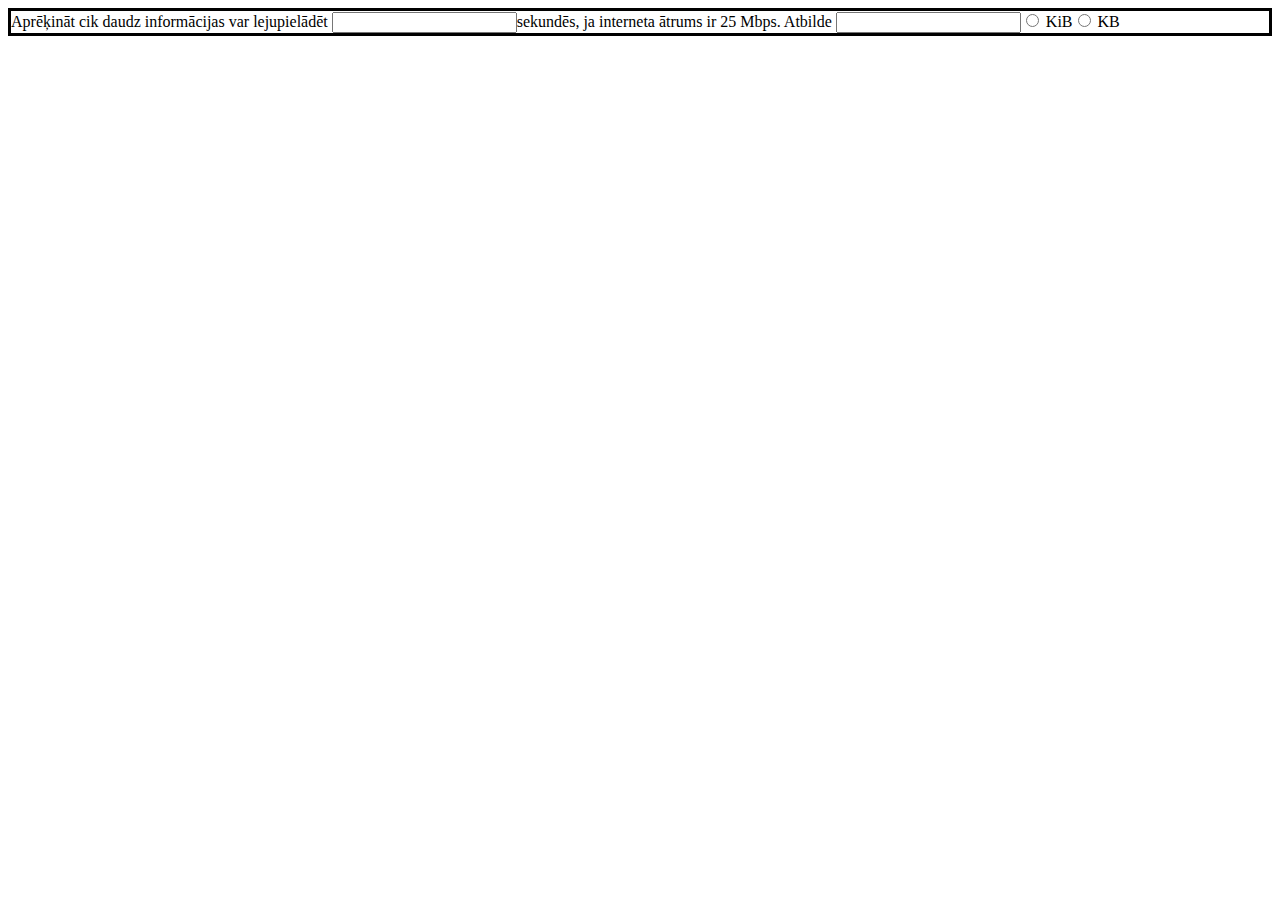
<file: public_html/baiti.html>
<!DOCTYPE html>
<!--
Click nbfs://nbhost/SystemFileSystem/Templates/Licenses/license-default.txt to change this license
Click nbfs://nbhost/SystemFileSystem/Templates/ClientSide/html.html to edit this template
-->
<html>
    <head>
        <title>baiti</title>
        <meta charset="UTF-8">
        <meta name="viewport" content="width=device-width, initial-scale=1.0">
        <style>
           div {
  border-style: solid;
  }
        </style>
    </head>
    <body>
        <div>Aprēķināt cik daudz informācijas var lejupielādēt
            <input type=number>sekundēs, ja interneta ātrums ir 25 Mbps.
            Atbilde
            <input type="number"><input type="radio" id="KiB"> <label for="KiB">KiB</label><input type="radio" id="KB"> <label for="KB">KB</label>
        </div>
    </body>
</html>
</file>
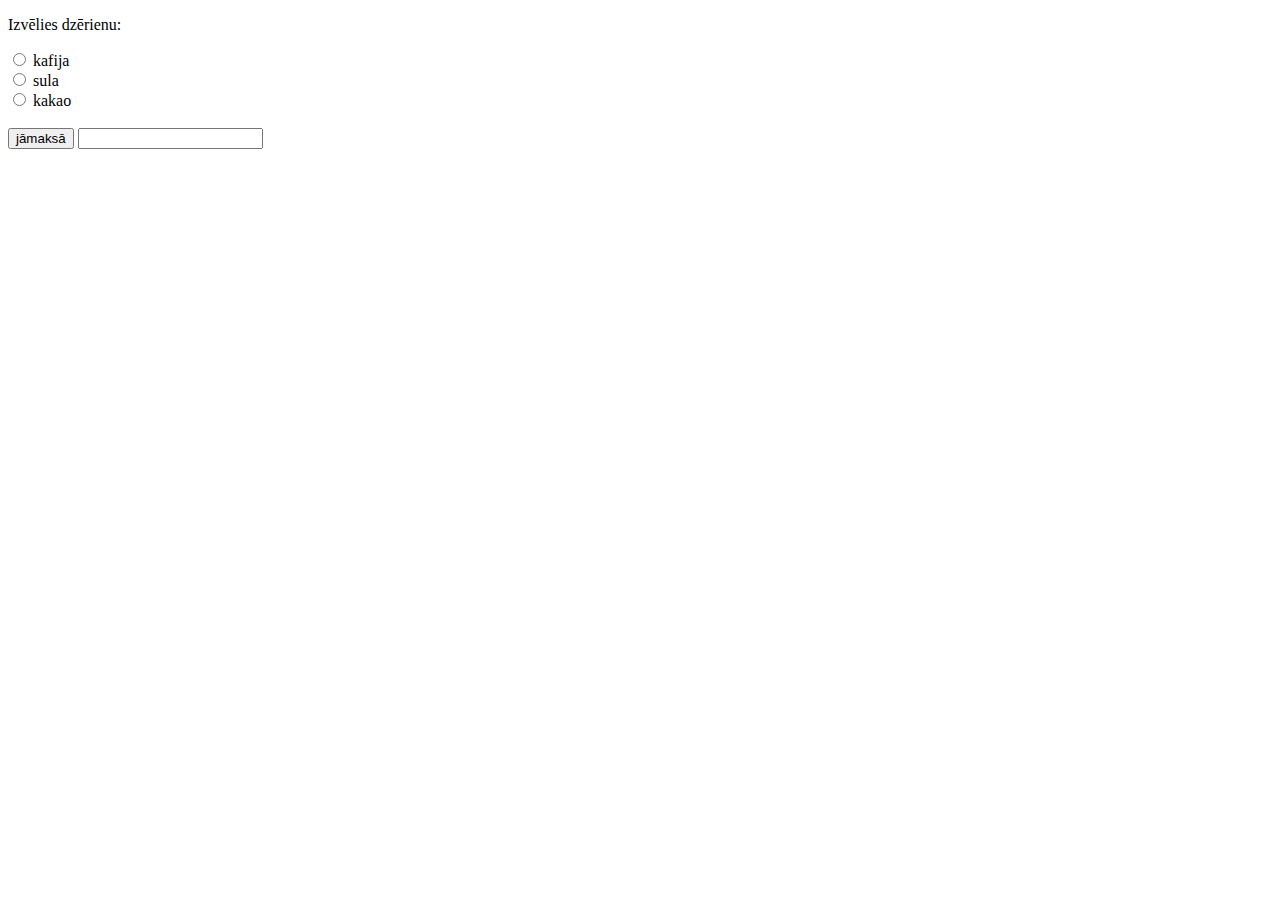
<file: public_html/dzer.html>
<!DOCTYPE html>
<html>
<body>
<script>
function maksa(){
	let dz = document.getElementsByName('drink');
    for(i = 0; i < dz.length; i++) {
       if(dz[i].checked)
      	document.getElementById("rez").value=dz[i].value;
	}
 }   
</script>
<p>Izvēlies dzērienu:</p>
<form>
    <input type="radio" id="kafija" name="drink" value="3.60">
    <label for="kafija">kafija</label><br>
    <input type="radio" id="sula" name="drink" value="2.50">
    <label for="sula">sula</label><br>
    <input type="radio" id="kakao" name="drink" value="3.20">
    <label for="kakao">kakao</label><br><br>
  <input type="button" id="poga" value="jāmaksā" onclick="maksa()">
    <input type="text" id="rez" value="">
</form> 
</body>
</html>
</file>
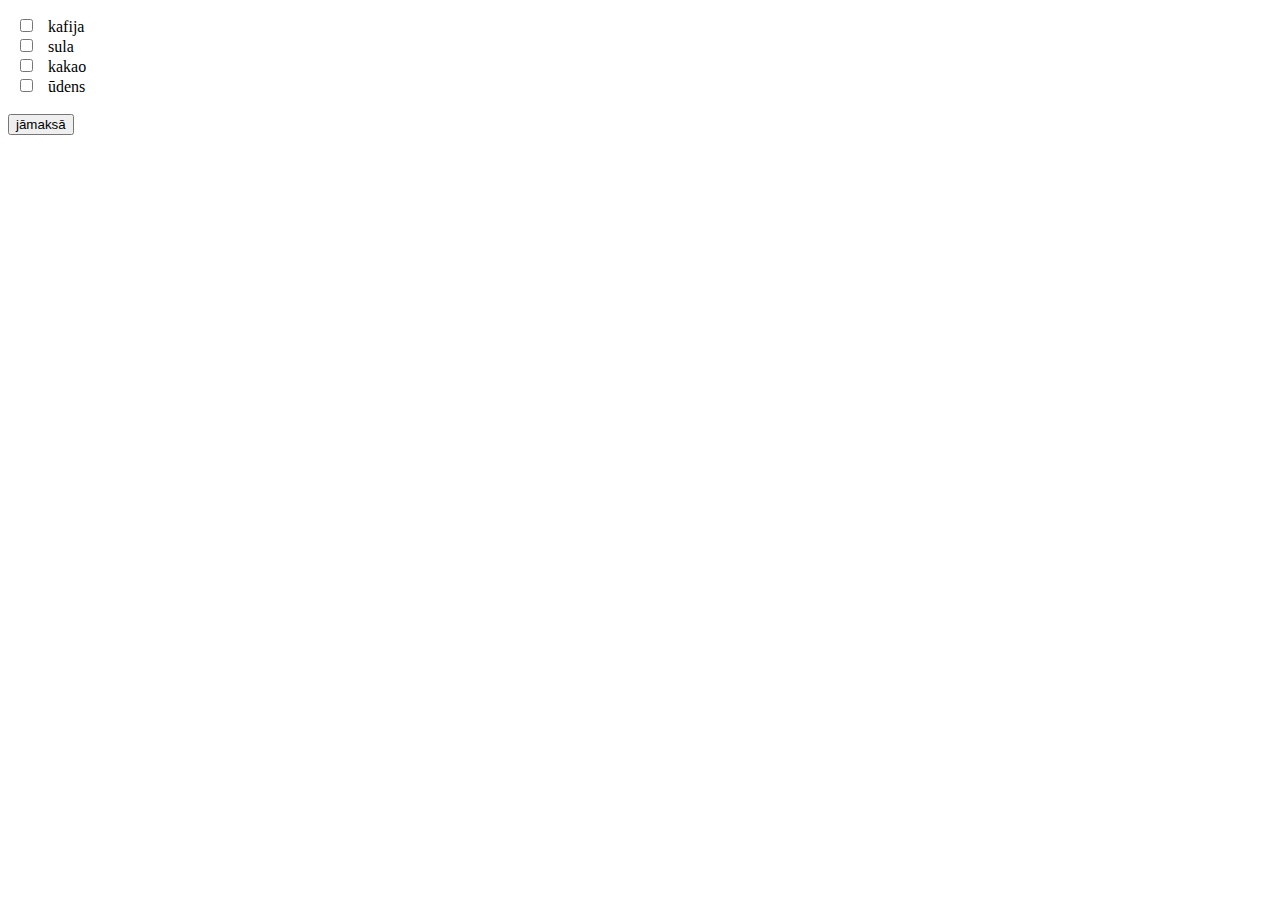
<file: public_html/dzerdaudz.html>
<!DOCTYPE html>
<html>
<body>
<script>
function maksa(){
	let dz = document.getElementsByTagName('input');
    let sum=0;
    for(i = 0; i < dz.length-1; i++) {
       if(dz[i].checked) sum+=Number(dz[i].value);
    }
    document.getElementById("maksa").innerHTML="Jāmaksā "+sum;
 }   
</script>
<p id="maksa"></p>
<form>
  <input type="checkbox" id="kafija" name="kafija" value="3.60">
  <label for="kafija">kafija</label><br>
  <input type="checkbox" id="sula"  name="sula" value="2.50">
  <label for="sula">sula</label><br>
  <input type="checkbox" id="kakao" name="kakao" value="3.20">
  <label for="kakao">kakao</label><br>
  <input type="checkbox" id="udens"  name="udens" value="1.50">
  <label for="udens">ūdens</label><br><br>
  <input type="button" id="poga" value="jāmaksā" onclick="maksa()">
</form> 
</body>
</html>
</file>
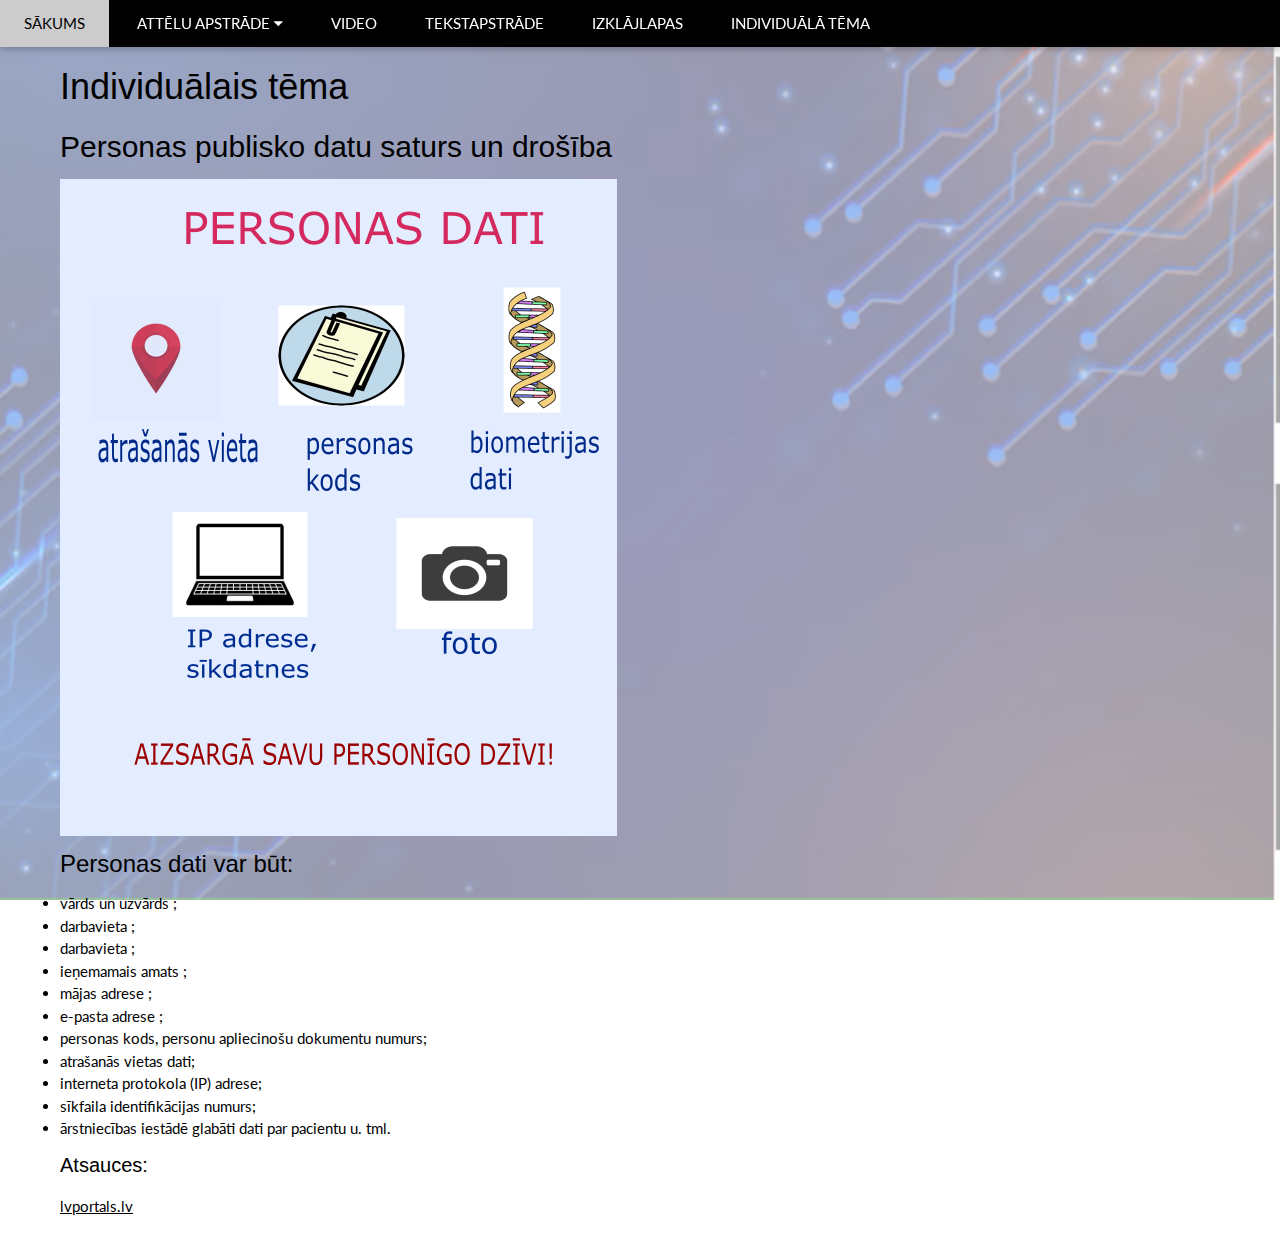
<file: public_html/otrais.html>
<!DOCTYPE html>

<html>
    <head>
        <title>Personas publisko datu saturs un drošība</title>
        <meta charset="UTF-8">
        <meta name="viewport" content="width=device-width, initial-scale=1.0">
        <link rel="stylesheet" href="https://www.w3schools.com/w3css/4/w3.css">
        <link rel="stylesheet" href="https://fonts.googleapis.com/css?family=Lato">
        <link rel="stylesheet" href="https://cdnjs.cloudflare.com/ajax/libs/font-awesome/4.7.0/css/font-awesome.min.css">
        <link rel="stylesheet" href="https://www.w3schools.com/w3css/4/w3.css">
        <link rel="stylesheet" href="https://fonts.googleapis.com/css?family=Lato">
        <link rel="stylesheet" href="https://cdnjs.cloudflare.com/ajax/libs/font-awesome/4.7.0/css/font-awesome.min.css">
        <link rel="stylesheet" href="css/mansStils.css">
    </head>
    <body>
        <div class="w3-top">
            <div class="w3-black w3-card">
                <div class="w3-bar-item">
                    <a class="w3-button w3-padding-large w3-hide-medium w3-hide-large w3-right" href="javascript:void(0)" onclick="myFunction()" title="Toggle Navigation Menu"><i class="fa fa-bars"></i></a>
                </div>
                <div class="w3-bar-item">
                    <a href="index.html#" class="w3-button w3-padding-large">SĀKUMS</a>
                    <div class="w3-dropdown-hover w3-hide-small">
                        <button class="w3-padding-large w3-button" title="atteli">ATTĒLU APSTRĀDE <i class="fa fa-caret-down"></i></button>     
                        <div class="w3-dropdown-content w3-bar-block w3-card-4">
                            <a href="index.html#GIMP" class="w3-bar-item w3-button">RAKSTGRAFIKA</a>
                            <a href="index.html#INKSCAPE" class="w3-bar-item w3-button">VEKTORGRAFIKA</a>
                        </div>
                    </div>
                </div>
                <div class="w3-bar-item">
                    <a href="index.html#video" class="w3-bar-item w3-button w3-padding-large w3-hide-small">VIDEO</a>
                </div>
                <div class="w3-bar-item">
                    <a href="index.html#teksts" class="w3-bar-item w3-button w3-padding-large w3-hide-small">TEKSTAPSTRĀDE</a>
                </div>
                <div class="w3-bar-item">
                    <a href="index.html#izklajlapas" class="w3-bar-item w3-button w3-padding-large w3-hide-small">IZKLĀJLAPAS</a>
                </div>                
                <div class="w3-bar-item">
                    <a href="otrais.html" class="w3-bar-item w3-button w3-padding-large w3-hide-small">INDIVIDUĀLĀ TĒMA</a>
                </div>
                <a href="javascript:void(0)" class="w3-padding-large w3-hover-red w3-hide-small w3-right"></a>

            </div>
        </div>
        <div id="navDemo" class="w3-bar-block w3-black w3-hide w3-hide-large w3-hide-medium w3-top" style="margin-top:46px">
            <a href="index.html#atteli" class="w3-bar-item w3-button w3-padding-large" onclick="myFunction()">ATTĒLU APSTRĀDE</a>
            <a href="index.html#video" class="w3-bar-item w3-button w3-padding-large" onclick="myFunction()">VIDEO</a>
            <a href="index.html#teksts" class="w3-bar-item w3-button w3-padding-large" onclick="myFunction()">TEKSTAPSTRĀDE</a>
            <a href="index.html#izklajlapas" class="w3-bar-item w3-button w3-padding-large" onclick="myFunction()">IZKLĀJLAPAS</a>
            <a href="index.html#otrais" class="w3-bar-item w3-button w3-padding-large" onclick="myFunction()">INDIVIDUĀLĀ TĒMA</a>
        </div>
        <div class="w3-container main-content">
            <h1 class="center">Individuālais tēma</h1>

            <h2>Personas publisko datu saturs un drošība</h2>
            <img src="images/personas_dati.png">

            <h3>Personas dati var būt:</h3>
            <li>vārds un uzvārds ;</li>
            <li>darbavieta ;</li>
            <li>darbavieta ;</li>
            <li>ieņemamais amats ;</li>
            <li>mājas adrese ;</li>
            <li>e-pasta adrese ;</li>
            <li>personas kods, personu apliecinošu dokumentu numurs;</li>
            <li>atrašanās vietas dati;</li>
            <li>interneta protokola (IP) adrese;</li>
            <li>sīkfaila identifikācijas numurs;</li>
            <li>ārstniecības iestādē glabāti dati par pacientu u. tml.</li>
            <h4>Atsauces:</h4>
            <p><a href="https://lvportals.lv/skaidrojumi/294871-kas-ir-personas-dati-vispariga-datu-aizsardzibas-regula-i-2018" target="_blank">lvportals.lv</a></p>
        </div>
        <script>
            function myFunction() {
                var x = document.getElementById("navDemo");
                if (x.className.indexOf("w3-show") == -1) {
                    x.className += " w3-show";
                } else { 
                    x.className = x.className.replace(" w3-show", "");
                }
            }
        </script>
    </body>
</html>
</file>
<file: public_html/css/mansStils.css>
center {
    text-align: center;
}
body {
    font-family: "Lato", sans-serif;
    background-image: linear-gradient(rgba(255, 255, 255, 0.6), rgba(255, 255, 255, 0.6)), url('../images/background_portfolio.png');
    background-attachment: fixed;
    background-size: 100% 100%;
}

.mySlides {
    display: none
}
.main-content {
    margin-top: 30px;
    padding: 20px;
    margin-left: 40px;
}
.section {
    padding-top: 30px;
}
.w3-black{
    display: flex;
}
</file>
